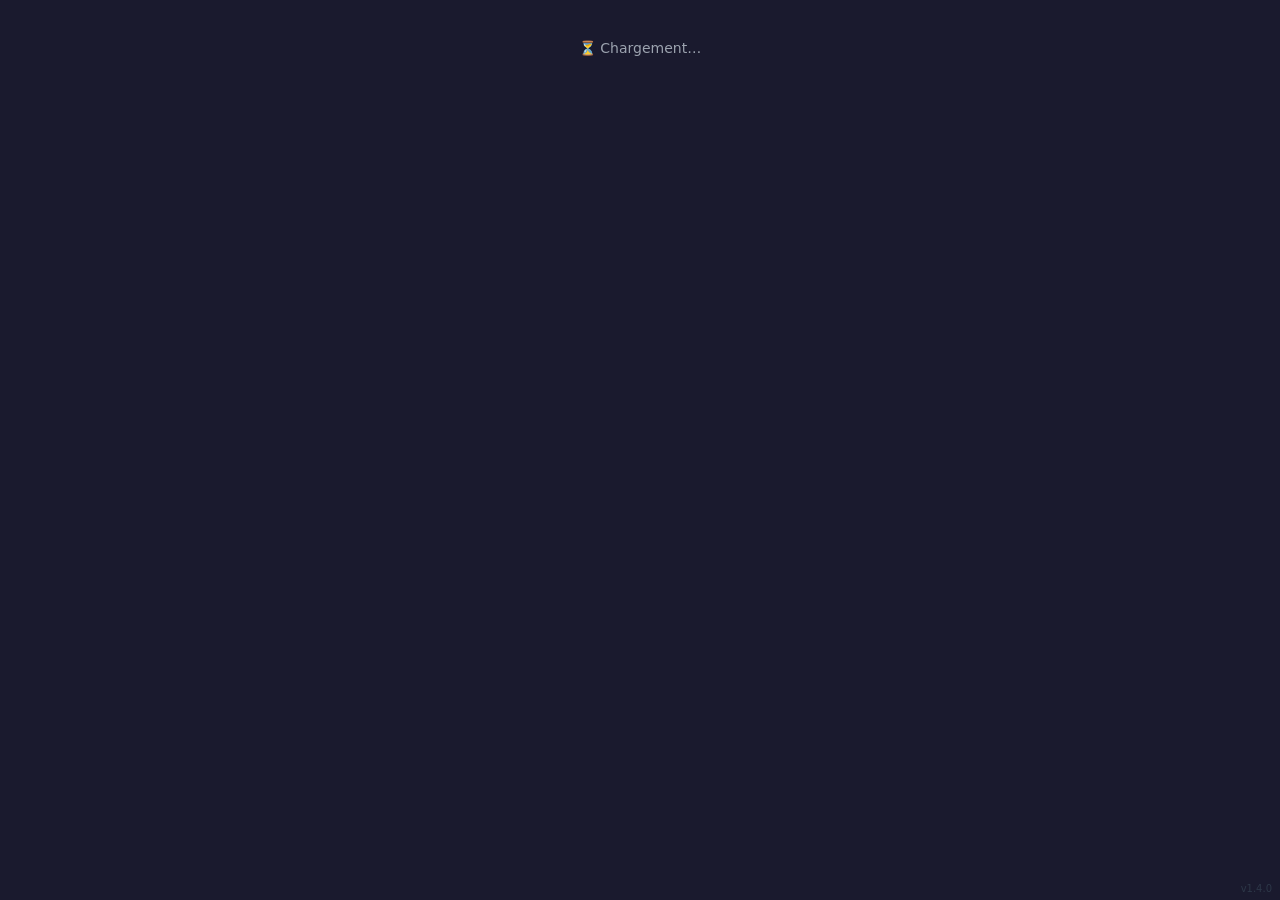
<file: index.html>
<!DOCTYPE html>
<html lang="fr">
<head>
  <meta charset="UTF-8" />
  <meta name="viewport" content="width=device-width, initial-scale=1.0"/>
  <title>Nouvelle Itération</title>
  <script src="https://docs.getgrist.com/grist-plugin-api.js"></script>
  <link rel="stylesheet" href="widget.css" />
</head>
<body>

  <div id="loading">⏳ Chargement…</div>

  <div id="config-panel" hidden>
    <h3>⚙️ Configuration</h3>
    <label for="cfg-title">Titre affiché</label>
    <input type="text" id="cfg-title" placeholder="Nouvelle Itération" />
    <label for="cfg-color">Couleur d'accentuation</label>
    <input type="color" id="cfg-color" value="#f59e0b" />
    <label for="cfg-table-iteration">Table Iteration</label>
    <input type="text" id="cfg-table-iteration" placeholder="Iteration" />
    <label for="cfg-table-workgroup">Table WorkGroup</label>
    <input type="text" id="cfg-table-workgroup" placeholder="WorkGroup" />
    <label for="cfg-table-software">Table Software</label>
    <input type="text" id="cfg-table-software" placeholder="Software" />
    <button id="cfg-save">💾 Enregistrer</button>
  </div>

  <div id="widget-container" hidden>
    <header>
      <h2 id="widget-title"></h2>
    </header>

    <form id="iteration-form" novalidate>

      <div class="field">
        <label for="nom">Nom <span class="required">*</span></label>
        <input type="text" id="nom" placeholder="Ex : Itération Q1 2026" />
        <span class="error-msg" id="err-nom">Ce champ est obligatoire.</span>
      </div>

      <div class="field">
        <label>WorkGroup <span class="required">*</span></label>
        <div class="combobox" id="workgroup-combo">
          <input type="text" id="workgroup-search" placeholder="Rechercher un WorkGroup…" autocomplete="off" />
          <div class="combobox-dropdown" id="workgroup-dropdown" hidden></div>
        </div>
        <input type="hidden" id="workgroup" />
        <span class="error-msg" id="err-workgroup">Veuillez sélectionner un WorkGroup.</span>
      </div>

      <div class="field">
        <label for="format">Format <span class="required">*</span></label>
        <select id="format">
          <option value="">— Sélectionner un format —</option>
        </select>
        <span class="error-msg" id="err-format">Veuillez sélectionner un format.</span>
      </div>

      <div class="field">
        <label>Début <span class="required">*</span></label>
        <div class="datetime-row">
          <input type="date" id="debut-date" />
          <input type="time" id="debut-time" value="00:00" />
        </div>
        <span class="error-msg" id="err-debut">Ce champ est obligatoire.</span>
      </div>

      <div class="field">
        <label>Fin <span class="required">*</span></label>
        <div class="datetime-row">
          <input type="date" id="fin-date" />
          <input type="time" id="fin-time" value="00:00" />
        </div>
        <span class="error-msg" id="err-fin">Ce champ est obligatoire.</span>
      </div>

      <div class="field">
        <label for="lien">Lien</label>
        <input type="url" id="lien" placeholder="https://…" />
      </div>

      <div class="field">
        <label for="description">Description</label>
        <textarea id="description" placeholder="Description de l'itération…"></textarea>
      </div>

      <div class="field">
        <label>Softwares</label>
        <div class="multi-select" id="softwares-container">
          <span class="placeholder">⏳ Chargement…</span>
        </div>
      </div>

      <div class="form-actions">
        <button type="reset">🔄 Réinitialiser</button>
        <button type="submit" id="submit-btn">✅ Créer l'itération</button>
      </div>

    </form>

    <div id="feedback" hidden></div>
  </div>

  <span id="version-badge"></span>

  <script src="widget.js"></script>
</body>
</html>
</file>
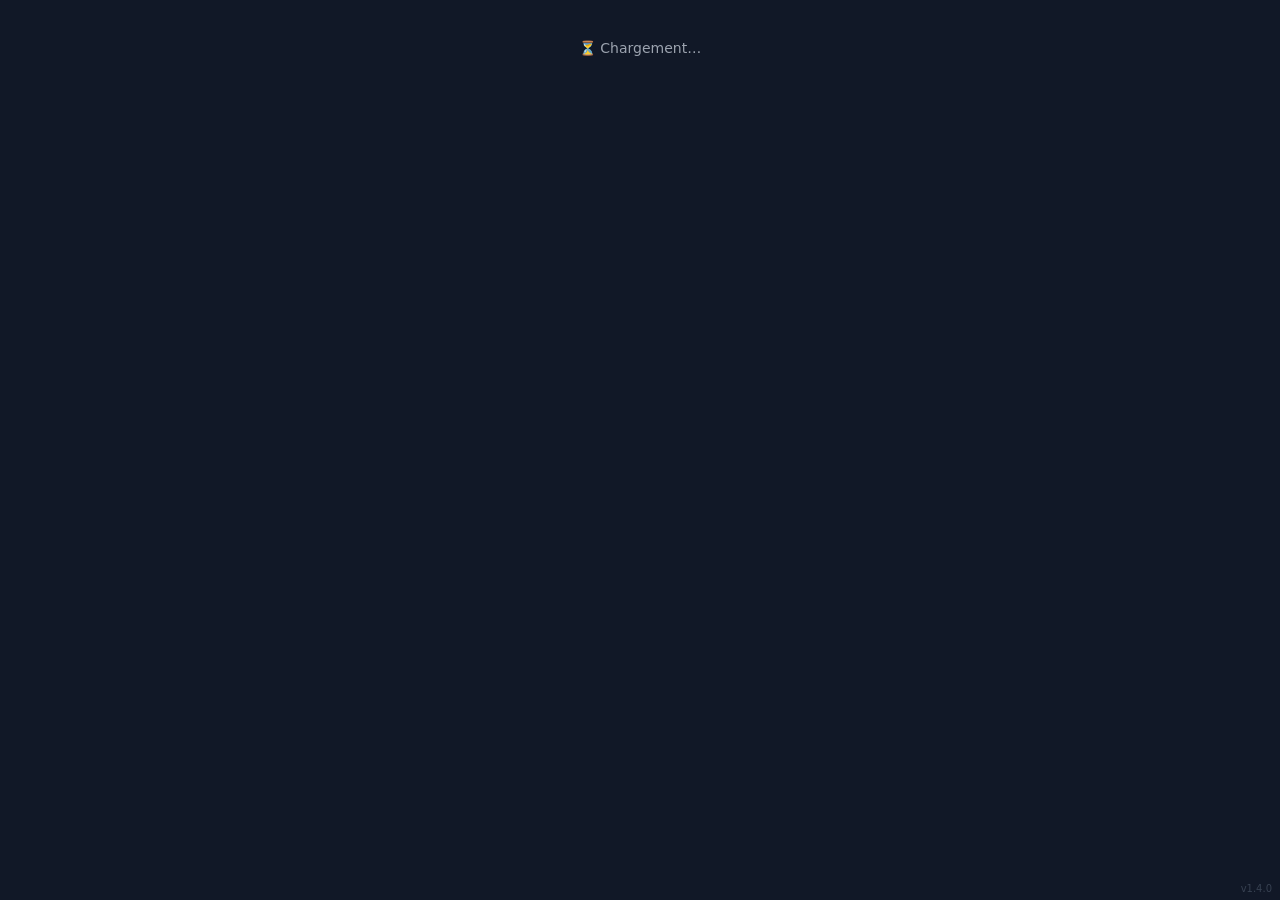
<file: widgets/creationIteration/index.html>
<!DOCTYPE html>
<html lang="fr">
<head>
  <meta charset="UTF-8" />
  <meta name="viewport" content="width=device-width, initial-scale=1.0"/>
  <title>Nouvelle Itération</title>
  <script src="https://docs.getgrist.com/grist-plugin-api.js"></script>
  <link rel="stylesheet" href="widget.css" />
</head>
<body>

  <div id="loading">⏳ Chargement…</div>

  <div id="config-panel" hidden>
    <h3>⚙️ Configuration</h3>
    <label for="cfg-color">Couleur d'accentuation</label>
    <input type="color" id="cfg-color" value="#3ddc84" />
    <label for="cfg-table-iteration">Table Iteration</label>
    <input type="text" id="cfg-table-iteration" placeholder="Iteration" />
    <label for="cfg-table-workgroup">Table WorkGroup</label>
    <input type="text" id="cfg-table-workgroup" placeholder="WorkGroup" />
    <label for="cfg-table-software">Table Software</label>
    <input type="text" id="cfg-table-software" placeholder="Software" />
    <button id="cfg-save">💾 Enregistrer</button>
  </div>

  <div id="widget-container" hidden>
    <header>
      <h2 id="widget-title"></h2>
    </header>

    <form id="iteration-form" novalidate>

      <div class="field">
        <label for="nom">Nom <span class="required">*</span></label>
        <input type="text" id="nom" placeholder="Ex : Itération Q1 2026" />
        <span class="error-msg" id="err-nom">Ce champ est obligatoire.</span>
      </div>

      <div class="field">
        <label>WorkGroup <span class="required">*</span></label>
        <div class="combobox" id="workgroup-combo">
          <input type="text" id="workgroup-search" placeholder="Rechercher un WorkGroup…" autocomplete="off" />
          <div class="combobox-dropdown" id="workgroup-dropdown" hidden></div>
        </div>
        <input type="hidden" id="workgroup" />
        <span class="error-msg" id="err-workgroup">Veuillez sélectionner un WorkGroup.</span>
      </div>

      <div class="field">
        <label for="format">Format <span class="required">*</span></label>
        <select id="format">
          <option value="">— Sélectionner un format —</option>
        </select>
        <span class="error-msg" id="err-format">Veuillez sélectionner un format.</span>
      </div>

      <div class="field">
        <label>Début <span class="required">*</span></label>
        <div class="datetime-row">
          <input type="date" id="debut-date" />
          <input type="time" id="debut-time" value="00:00" />
        </div>
        <span class="error-msg" id="err-debut">Ce champ est obligatoire.</span>
      </div>

      <div class="field">
        <label>Fin <span class="required">*</span></label>
        <div class="datetime-row">
          <input type="date" id="fin-date" />
          <input type="time" id="fin-time" value="00:00" />
        </div>
        <span class="error-msg" id="err-fin">Ce champ est obligatoire.</span>
      </div>

      <div class="field">
        <label for="lien">Lien</label>
        <input type="url" id="lien" placeholder="https://…" />
      </div>

      <div class="field">
        <label for="description">Description</label>
        <textarea id="description" placeholder="Description de l'itération…"></textarea>
      </div>

      <div class="field">
        <label>Softwares</label>
        <div class="multi-select" id="softwares-container">
          <span class="placeholder">⏳ Chargement…</span>
        </div>
      </div>

      <div class="form-actions">
        <button type="reset">🔄 Réinitialiser</button>
        <button type="submit" id="submit-btn">✅ Créer l'itération</button>
      </div>

    </form>

    <div id="feedback" hidden></div>
  </div>

  <span id="version-badge"></span>

  <script src="widget.js" type="module"></script>
</body>
</html>
</file>
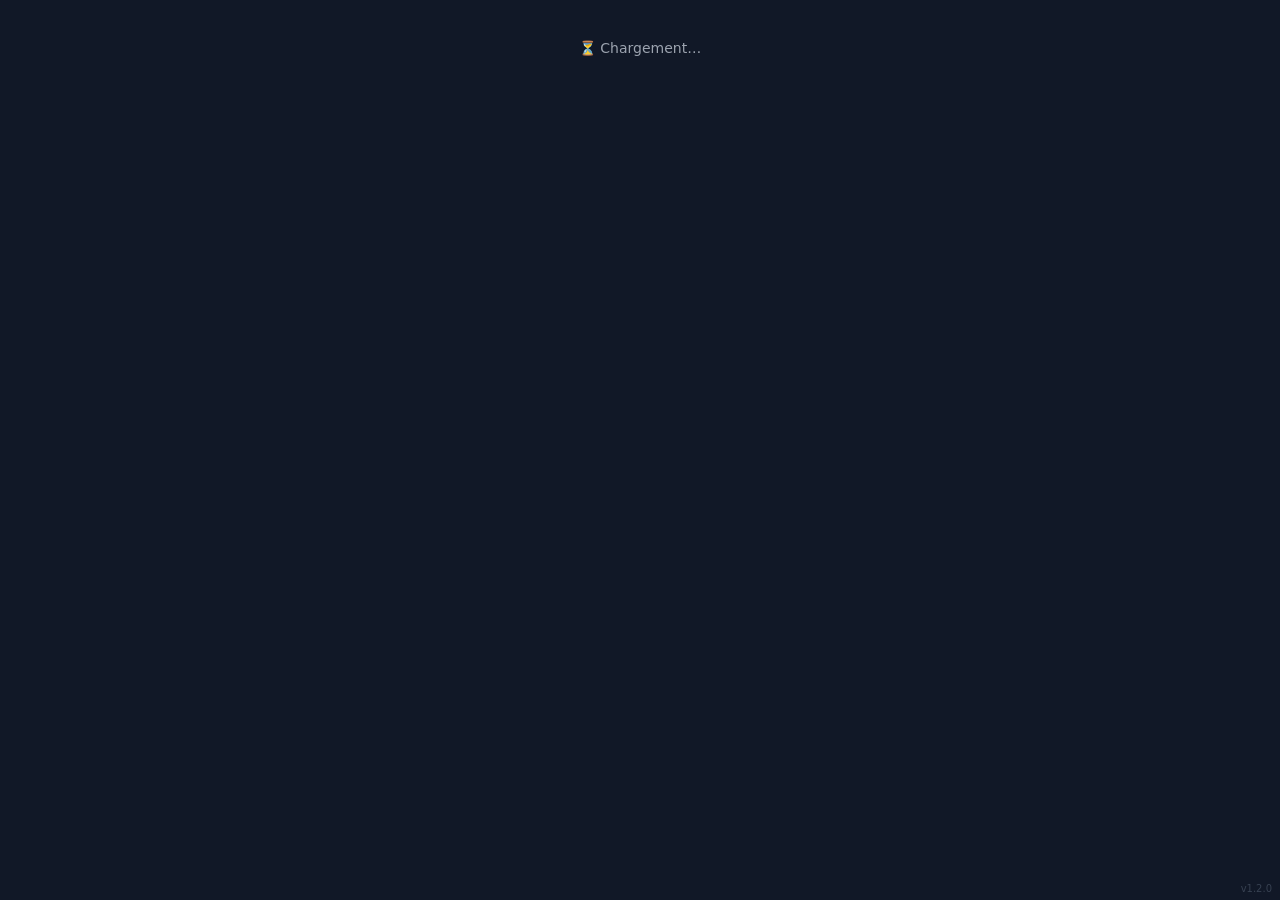
<file: widgets/creationCahierDesCharges/creationCahierDesCharges.html>
<!DOCTYPE html>
<html lang="fr">
<head>
  <meta charset="UTF-8" />
  <meta name="viewport" content="width=device-width, initial-scale=1.0"/>
  <title>Création Cahier des Charges</title>
  <script src="https://docs.getgrist.com/grist-plugin-api.js"></script>
  <link rel="stylesheet" href="creationCahierDesCharges.css" />
</head>
<body>

  <div id="loading">⏳ Chargement…</div>

  <div id="config-panel">
    <h3>⚙️ Configuration</h3>
    <label for="cfg-color">Couleur d'accentuation</label>
    <input type="color" id="cfg-color" value="#3ddc84" />
    <label for="cfg-table-cdc">Table CahierDesCharges</label>
    <input type="text" id="cfg-table-cdc" placeholder="CahierDesCharges" />
    <label for="cfg-table-exigence-cdc">Table ExigenceCDC</label>
    <input type="text" id="cfg-table-exigence-cdc" placeholder="ExigenceCDC" />
    <label for="cfg-table-exigence">Table Exigence</label>
    <input type="text" id="cfg-table-exigence" placeholder="Exigence" />
    <button id="cfg-save">💾 Enregistrer</button>
  </div>

  <div id="widget-container" hidden>
    <header>
      <h2 id="widget-title"></h2>
    </header>

    <!-- ── Panneau de sélection ──────────────────────────────────────────── -->
    <div class="selection-panel">

      <!-- Segmented control -->
      <div class="segmented-control">
        <button type="button" class="seg-btn active" id="btn-mode-existing">📂 CDC existant</button>
        <button type="button" class="seg-btn"        id="btn-mode-new">➕ Nouveau CDC</button>
      </div>

      <!-- Champ unique : combobox en mode "existant", texte libre en mode "nouveau" -->
      <div class="field">
        <label id="field-label">Cahier des Charges <span class="required">*</span></label>
        <div class="combobox">
          <input type="text" id="cdc-input" placeholder="Rechercher un CDC…" autocomplete="off" />
          <div class="combobox-dropdown" id="cdc-dropdown" hidden></div>
        </div>
        <input type="hidden" id="cdc-id" />
        <span class="error-msg" id="err-cdc">Veuillez sélectionner un cahier des charges.</span>
      </div>

      <!-- Bouton unique dont le libellé s'adapte -->
      <button type="button" id="action-btn" class="btn-action">📂 Charger</button>
    </div>

    <!-- ── Section édition CDC ───────────────────────────────────────────── -->
    <div id="cdc-section" hidden>

      <div class="cdc-header">
        <div class="field cdc-name-field">
          <label>Nom du CDC</label>
          <input type="text" id="cdc-name-edit" />
        </div>
        <span id="dirty-badge" class="dirty-badge" hidden>● Modifications non enregistrées</span>
      </div>

      <div class="exigences-header">
        <h3>Exigences associées</h3>
        <span id="exigences-count" class="count-badge">0 exigence</span>
      </div>

      <div id="exigences-list"></div>

      <div id="empty-state" class="empty-state">
        Aucune exigence. Utilisez le champ ci-dessous pour en ajouter.
      </div>

      <div class="add-exigence-row">
        <div class="combobox add-combobox">
          <input type="text" id="add-exigence-search" placeholder="Rechercher une exigence à ajouter…" autocomplete="off" />
          <div class="combobox-dropdown" id="add-exigence-dropdown" hidden></div>
        </div>
        <input type="hidden" id="add-exigence-id" />
        <button type="button" id="add-exigence-btn" class="btn-add">➕ Ajouter</button>
      </div>

      <div class="form-actions">
        <button type="button" id="reset-btn">🔄 Annuler</button>
        <button type="button" id="save-btn">💾 Enregistrer</button>
      </div>
    </div>

    <div id="feedback" hidden></div>
  </div>

  <span id="version-badge"></span>
  <script src="creationCahierDesCharges.js" type="module"></script>
</body>
</html>
</file>
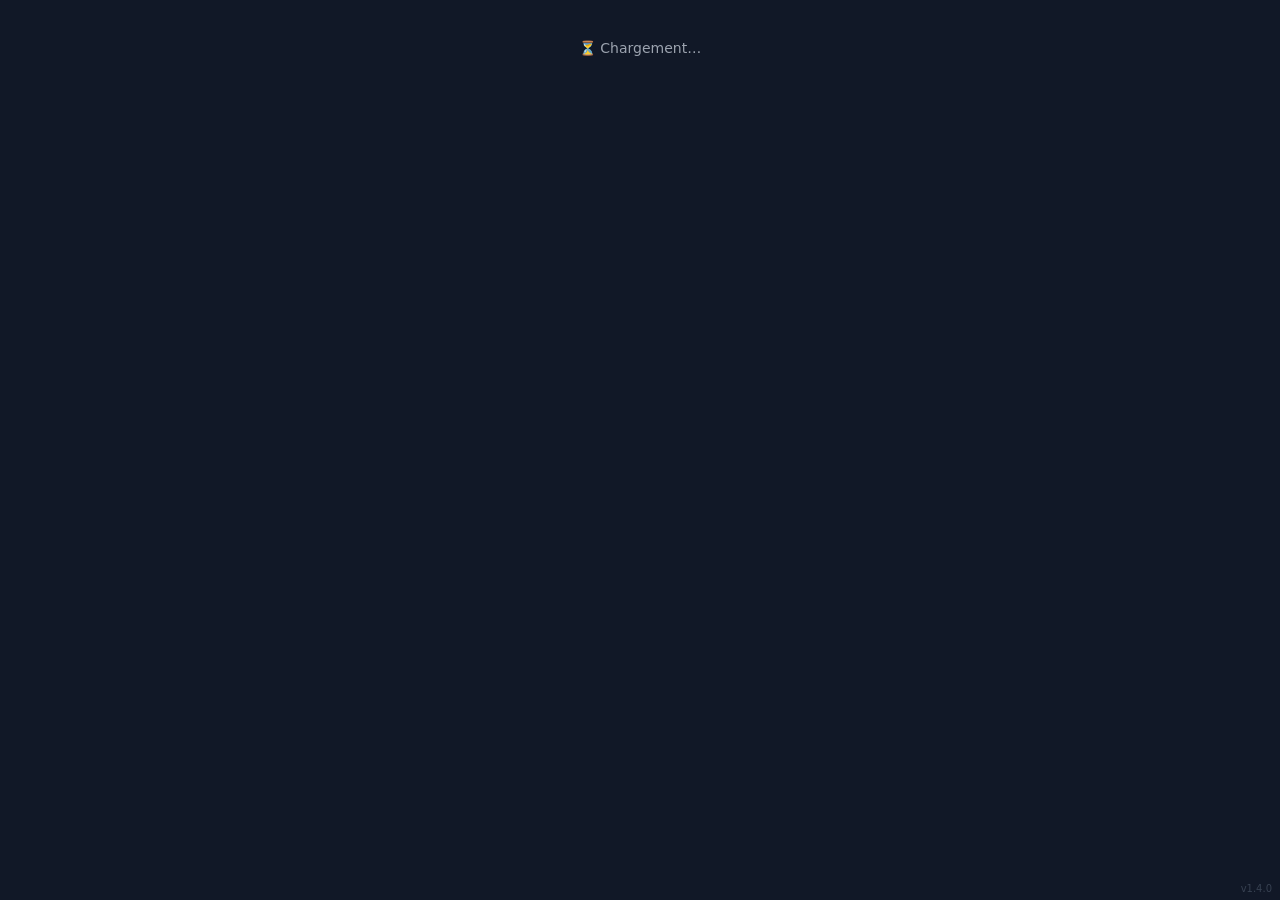
<file: widgets/creationIteration/creationIteration.html>
<!DOCTYPE html>
<html lang="fr">
<head>
  <meta charset="UTF-8" />
  <meta name="viewport" content="width=device-width, initial-scale=1.0"/>
  <title>Nouvelle Itération</title>
  <script src="https://docs.getgrist.com/grist-plugin-api.js"></script>
  <link rel="stylesheet" href="creationIteration.css" />
</head>
<body>

  <div id="loading">⏳ Chargement…</div>

  <div id="config-panel" hidden>
    <h3>⚙️ Configuration</h3>
    <label for="cfg-color">Couleur d'accentuation</label>
    <input type="color" id="cfg-color" value="#3ddc84" />
    <label for="cfg-table-iteration">Table Iteration</label>
    <input type="text" id="cfg-table-iteration" placeholder="Iteration" />
    <label for="cfg-table-workgroup">Table WorkGroup</label>
    <input type="text" id="cfg-table-workgroup" placeholder="WorkGroup" />
    <label for="cfg-table-software">Table Software</label>
    <input type="text" id="cfg-table-software" placeholder="Software" />
    <button id="cfg-save">💾 Enregistrer</button>
  </div>

  <div id="widget-container" hidden>
    <header>
      <h2 id="widget-title"></h2>
    </header>

    <form id="iteration-form" novalidate>

      <div class="field">
        <label for="nom">Nom <span class="required">*</span></label>
        <input type="text" id="nom" placeholder="Ex : Itération Q1 2026" />
        <span class="error-msg" id="err-nom">Ce champ est obligatoire.</span>
      </div>

      <div class="field">
        <label>WorkGroup <span class="required">*</span></label>
        <div class="combobox" id="workgroup-combo">
          <input type="text" id="workgroup-search" placeholder="Rechercher un WorkGroup…" autocomplete="off" />
          <div class="combobox-dropdown" id="workgroup-dropdown" hidden></div>
        </div>
        <input type="hidden" id="workgroup" />
        <span class="error-msg" id="err-workgroup">Veuillez sélectionner un WorkGroup.</span>
      </div>

      <div class="field">
        <label for="format">Format <span class="required">*</span></label>
        <select id="format">
          <option value="">— Sélectionner un format —</option>
        </select>
        <span class="error-msg" id="err-format">Veuillez sélectionner un format.</span>
      </div>

      <div class="field">
        <label>Début <span class="required">*</span></label>
        <div class="datetime-row">
          <input type="date" id="debut-date" />
          <input type="time" id="debut-time" value="00:00" />
        </div>
        <span class="error-msg" id="err-debut">Ce champ est obligatoire.</span>
      </div>

      <div class="field">
        <label>Fin <span class="required">*</span></label>
        <div class="datetime-row">
          <input type="date" id="fin-date" />
          <input type="time" id="fin-time" value="00:00" />
        </div>
        <span class="error-msg" id="err-fin">Ce champ est obligatoire.</span>
      </div>

      <div class="field">
        <label for="lien">Lien</label>
        <input type="url" id="lien" placeholder="https://…" />
      </div>

      <div class="field">
        <label for="description">Description</label>
        <textarea id="description" placeholder="Description de l'itération…"></textarea>
      </div>

      <div class="field">
        <label>Softwares</label>
        <div class="multi-select" id="softwares-container">
          <span class="placeholder">⏳ Chargement…</span>
        </div>
      </div>

      <div class="form-actions">
        <button type="reset">🔄 Réinitialiser</button>
        <button type="submit" id="submit-btn">✅ Créer l'itération</button>
      </div>

    </form>

    <div id="feedback" hidden></div>
  </div>

  <span id="version-badge"></span>

  <script src="creationIteration.js" type="module"></script>
</body>
</html>
</file>
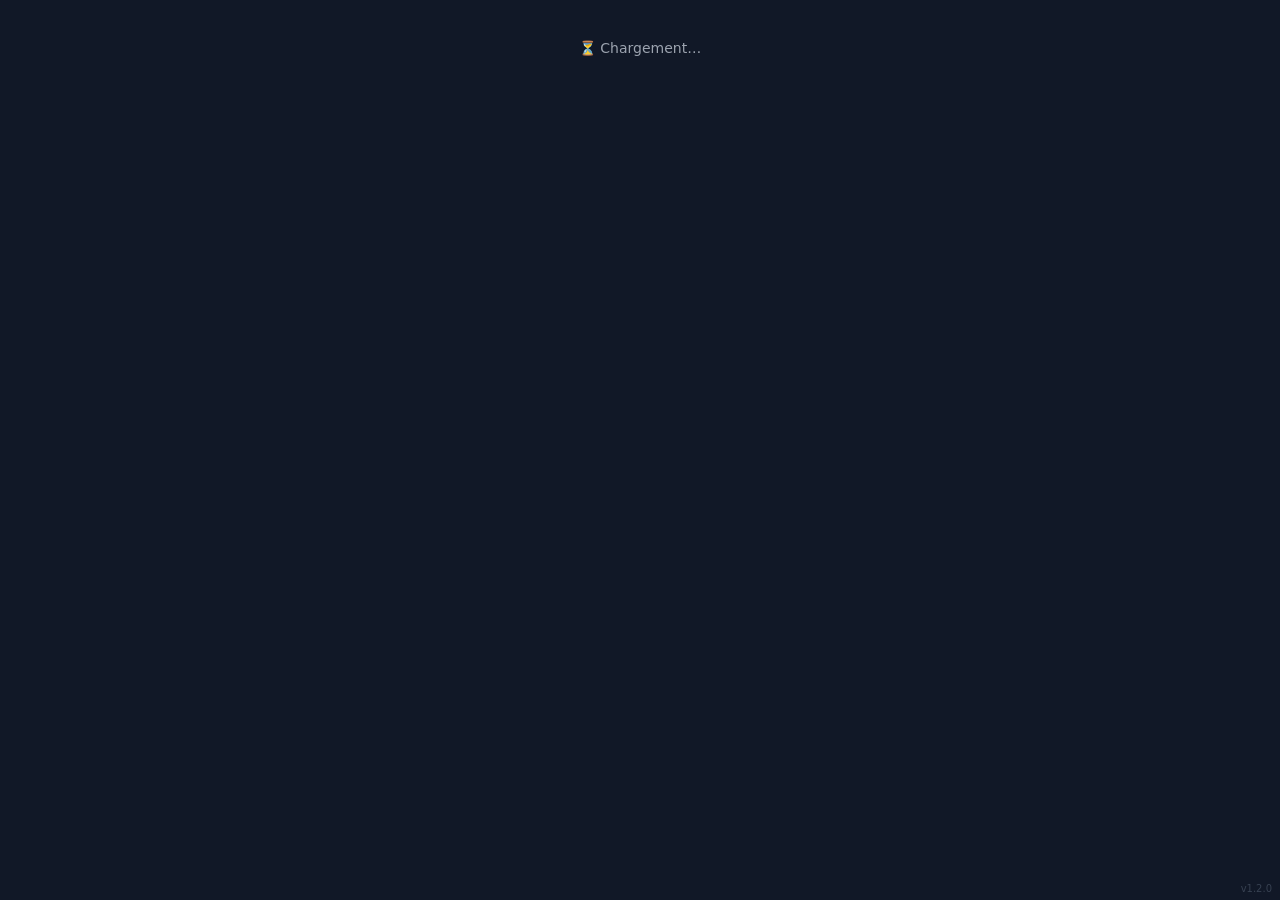
<file: widgets/reponseBesoinOrga/reponseBesoinOrga.html>
<!DOCTYPE html>
<html lang="fr">
<head>
  <meta charset="UTF-8" />
  <meta name="viewport" content="width=device-width, initial-scale=1.0"/>
  <title>Réponse Besoin Organisation</title>
  <script src="https://docs.getgrist.com/grist-plugin-api.js"></script>
  <link rel="stylesheet" href="reponseBesoinOrga.css" />
</head>
<body>

  <div id="loading">⏳ Chargement…</div>

  <div id="config-panel">
    <h3>⚙️ Configuration</h3>
    <label for="cfg-color">Couleur d'accentuation</label>
    <input type="color" id="cfg-color" value="#3ddc84" />
    <label for="cfg-table-cdc">Table CahierDesCharges</label>
    <input type="text" id="cfg-table-cdc" placeholder="CahierDesCharges" />
    <label for="cfg-table-exigence-cdc">Table ExigenceCDC</label>
    <input type="text" id="cfg-table-exigence-cdc" placeholder="ExigenceCDC" />
    <label for="cfg-table-exigence">Table Exigence</label>
    <input type="text" id="cfg-table-exigence" placeholder="Exigence" />
    <label for="cfg-table-besoin-orga">Table BesoinOrga</label>
    <input type="text" id="cfg-table-besoin-orga" placeholder="BesoinOrga" />
    <label for="cfg-table-reponse-besoin-orga">Table ReponseBesoinOrga</label>
    <input type="text" id="cfg-table-reponse-besoin-orga" placeholder="ReponseBesoinOrga" />
    <label for="cfg-table-organisation">Table Organisation</label>
    <input type="text" id="cfg-table-organisation" placeholder="Organisation" />
    <button id="cfg-save">💾 Enregistrer</button>
  </div>

  <div id="widget-container" hidden>
    <header>
      <h2 id="widget-title"></h2>
    </header>

    <!-- ── Panneau de sélection (CDC + Organisation uniquement) ──────── -->
    <div class="selection-panel">
      <div class="selection-row">

        <div class="field">
          <label>Cahier des Charges <span class="required">*</span></label>
          <div class="combobox">
            <input type="text" id="cdc-search" placeholder="Rechercher un CDC…" autocomplete="off" />
            <div class="combobox-dropdown" id="cdc-dropdown" hidden></div>
          </div>
          <input type="hidden" id="cdc-id" />
          <span class="error-msg" id="err-cdc">Veuillez sélectionner un cahier des charges.</span>
        </div>

        <div class="field">
          <label>Organisation <span class="required">*</span></label>
          <div class="combobox">
            <input type="text" id="org-search" placeholder="Rechercher une organisation…" autocomplete="off" />
            <div class="combobox-dropdown" id="org-dropdown" hidden></div>
          </div>
          <input type="hidden" id="org-id" />
          <span class="error-msg" id="err-org">Veuillez sélectionner une organisation.</span>
        </div>

      </div>
      <button type="button" id="load-btn">🔍 Charger les exigences</button>
    </div>

    <!-- ── Bandeau info BesoinOrga ───────────────────────────────────── -->
    <div id="besoin-info" hidden>
      <div class="besoin-info-row">
        <span class="besoin-info-label">Version</span>
        <select id="besoin-version-select" class="version-select"></select>
        <button type="button" id="new-version-btn" class="btn-new-version">➕ Nouvelle version</button>
        <span class="besoin-info-separator"></span>
        <span class="besoin-info-label">Validation</span>
        <span id="besoin-isvalid" class="besoin-info-value">—</span>
        <button type="button" id="validate-btn" class="btn-validate">🔒 Valider cette version</button>
      </div>
    </div>

    <!-- ── Bannière lecture seule ────────────────────────────────────── -->
    <div id="locked-banner" hidden>
      🔒 Cette version est validée — les réponses sont en lecture seule.
    </div>

    <!-- ── Formulaire dynamique ──────────────────────────────────────── -->
    <div id="exigences-section" hidden>
      <div class="exigences-header">
        <h3 id="exigences-title"></h3>
        <span id="exigences-count" class="count-badge"></span>
      </div>
      <div id="exigences-list"></div>
      <div class="form-actions" id="form-actions">
        <button type="button" id="reset-btn">🔄 Réinitialiser</button>
        <button type="button" id="submit-btn">💾 Enregistrer les réponses</button>
      </div>
    </div>

    <div id="feedback" hidden></div>
  </div>

  <span id="version-badge"></span>
  <script src="reponseBesoinOrga.js" type="module"></script>
</body>
</html>
</file>
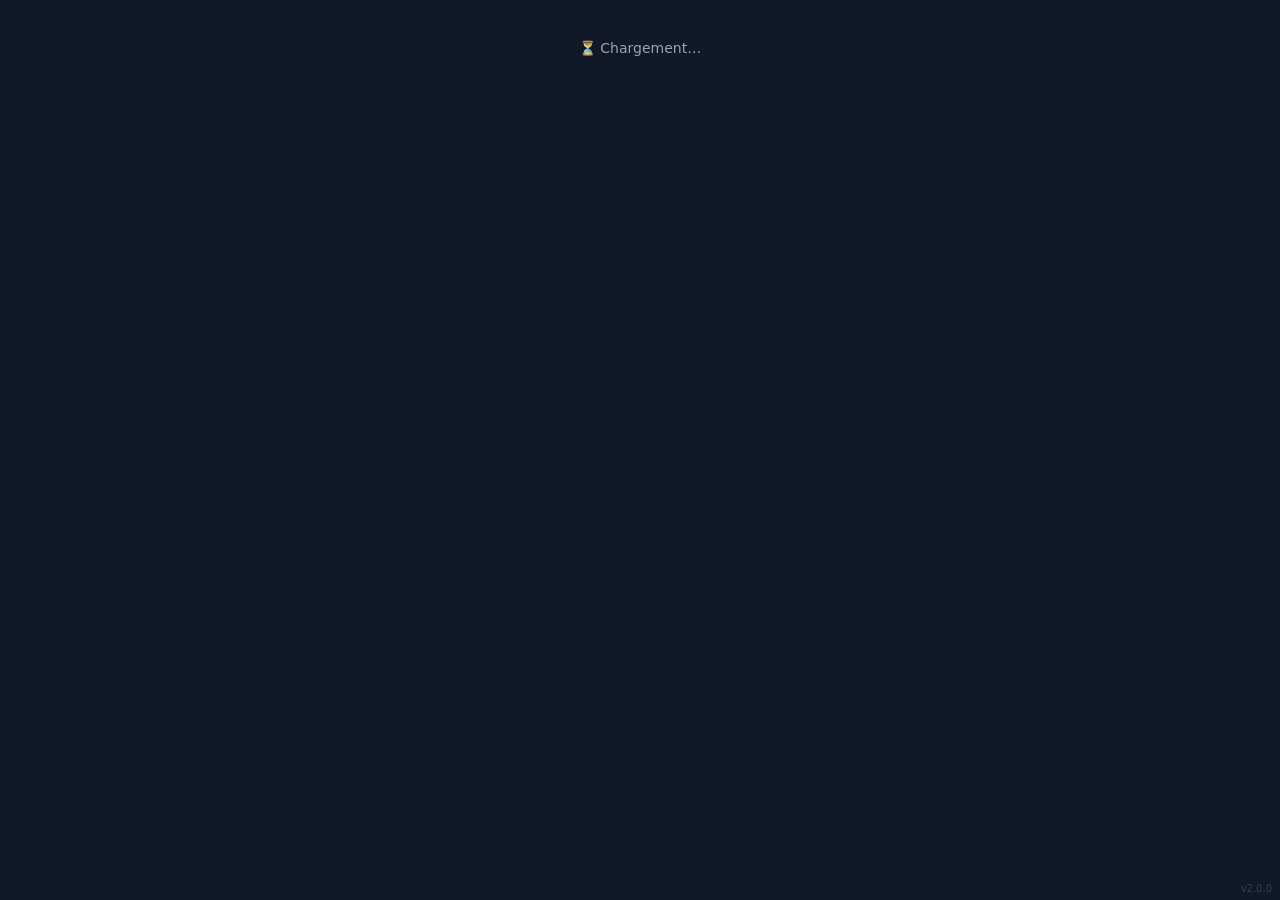
<file: widgets/reponseCahierDesCharges/reponseCahierDesCharges.html>
<!DOCTYPE html>
<html lang="fr">
<head>
  <meta charset="UTF-8" />
  <meta name="viewport" content="width=device-width, initial-scale=1.0"/>
  <title>Réponse Cahier des Charges</title>
  <script src="https://docs.getgrist.com/grist-plugin-api.js"></script>
  <link rel="stylesheet" href="reponseCahierDesCharges.css" />
</head>
<body>

  <div id="loading">⏳ Chargement…</div>

  <div id="config-panel">
    <h3>⚙️ Configuration</h3>
    <label for="cfg-color">Couleur d'accentuation</label>
    <input type="color" id="cfg-color" value="#3ddc84" />
    <label for="cfg-table-cdc">Table CahierDesCharges</label>
    <input type="text" id="cfg-table-cdc" placeholder="CahierDesCharges" />
    <label for="cfg-table-exigence-cdc">Table ExigenceCDC</label>
    <input type="text" id="cfg-table-exigence-cdc" placeholder="ExigenceCDC" />
    <label for="cfg-table-reponse">Table Reponse</label>
    <input type="text" id="cfg-table-reponse" placeholder="Reponse" />
    <label for="cfg-table-reponse-exigence">Table ReponseExigenceCDC</label>
    <input type="text" id="cfg-table-reponse-exigence" placeholder="ReponseExigenceCDC" />
    <label for="cfg-table-organisation">Table Organisation</label>
    <input type="text" id="cfg-table-organisation" placeholder="Organisation" />
    <label for="cfg-table-software">Table Software</label>
    <input type="text" id="cfg-table-software" placeholder="Software" />
    <button id="cfg-save">💾 Enregistrer</button>
  </div>

  <div id="widget-container" hidden>
    <header>
      <h2 id="widget-title"></h2>
    </header>

    <!-- ── Panneau de sélection ─────────────────────────────────────────────── -->
    <div class="selection-panel">
      <div class="selection-row">

        <div class="field">
          <label>Cahier des Charges <span class="required">*</span></label>
          <div class="combobox">
            <input type="text" id="cdc-search" placeholder="Rechercher un CDC…" autocomplete="off" />
            <div class="combobox-dropdown" id="cdc-dropdown" hidden></div>
          </div>
          <input type="hidden" id="cdc-id" />
          <span class="error-msg" id="err-cdc">Veuillez sélectionner un cahier des charges.</span>
        </div>

        <div class="field">
          <label>Organisation <span class="required">*</span></label>
          <div class="combobox">
            <input type="text" id="org-search" placeholder="Rechercher une organisation…" autocomplete="off" />
            <div class="combobox-dropdown" id="org-dropdown" hidden></div>
          </div>
          <input type="hidden" id="org-id" />
          <span class="error-msg" id="err-org">Veuillez sélectionner une organisation.</span>
        </div>

        <div class="field">
          <label>Software <span class="required">*</span></label>
          <div class="combobox">
            <input type="text" id="sw-search" placeholder="Rechercher un software…" autocomplete="off" />
            <div class="combobox-dropdown" id="sw-dropdown" hidden></div>
          </div>
          <input type="hidden" id="sw-id" />
          <span class="error-msg" id="err-sw">Veuillez sélectionner un software.</span>
        </div>

      </div>
      <button type="button" id="load-btn">🔍 Charger les exigences</button>
    </div>

    <!-- ── Formulaire dynamique ──────────────────────────────────────────────── -->
    <div id="exigences-section" hidden>
      <div class="exigences-header">
        <h3 id="exigences-title"></h3>
        <span id="exigences-count" class="count-badge"></span>
      </div>
      <div id="exigences-list"></div>
      <div class="form-actions">
        <button type="button" id="reset-btn">🔄 Réinitialiser</button>
        <button type="button" id="submit-btn">💾 Soumettre les réponses</button>
      </div>
    </div>

    <div id="feedback" hidden></div>
  </div>

  <span id="version-badge"></span>
  <script src="reponseCahierDesCharges.js" type="module"></script>
</body>
</html>
</file>
<file: widget.css>
/* ── Reset ──────────────────────────────────────────────────────────────────── */
*, *::before, *::after {
  box-sizing: border-box;
  margin: 0;
  padding: 0;
}

/* ── Variables ──────────────────────────────────────────────────────────────── */
:root {
  --accent:      #f59e0b;
  --bg:          #1a1a2e;
  --surface:     #16213e;
  --surface-alt: #0f3460;
  --text:        #e0e0e0;
  --text-muted:  #9ca3af;
  --border:      #2d3748;
  --danger:      #ef4444;
  --success:     #10b981;
  --radius:      8px;
}

/* ── Base ───────────────────────────────────────────────────────────────────── */
body {
  font-family: "Segoe UI", system-ui, sans-serif;
  background: var(--bg);
  color: var(--text);
  font-size: 14px;
  padding: 16px;
  min-height: 100vh;
}

/* ── Loading ────────────────────────────────────────────────────────────────── */
#loading {
  color: var(--text-muted);
  text-align: center;
  padding: 24px 0;
}

/* ── Config panel ───────────────────────────────────────────────────────────── */
#config-panel {
  background: var(--surface);
  border: 1px solid var(--border);
  border-radius: var(--radius);
  padding: 16px;
  margin-bottom: 16px;
  flex-direction: column;
  gap: 6px;
  display: none;
}

#config-panel.open {
  display: flex;
}

#config-panel h3 {
  font-size: 0.85rem;
  text-transform: uppercase;
  letter-spacing: 0.05em;
  color: var(--text-muted);
  margin-bottom: 6px;
}

#config-panel label {
  font-size: 0.8rem;
  color: var(--text-muted);
}

#config-panel input {
  background: var(--bg);
  border: 1px solid var(--border);
  border-radius: var(--radius);
  color: var(--text);
  padding: 7px 10px;
  font-size: 0.9rem;
  width: 100%;
  margin-bottom: 4px;
}

#config-panel input:focus {
  outline: none;
  border-color: var(--accent);
}

#cfg-save {
  margin-top: 6px;
  background: var(--accent);
  color: #111;
  border: none;
  border-radius: var(--radius);
  padding: 8px 16px;
  font-weight: 700;
  font-size: 0.85rem;
  cursor: pointer;
  align-self: flex-start;
}

#cfg-save:hover { opacity: 0.85; }

/* ── Header ─────────────────────────────────────────────────────────────────── */
header {
  border-bottom: 2px solid var(--accent);
  padding-bottom: 10px;
  margin-bottom: 18px;
}

#widget-title {
  font-size: 1.1rem;
  font-weight: 600;
  color: var(--accent);
}

/* ── Formulaire ─────────────────────────────────────────────────────────────── */
#iteration-form {
  display: flex;
  flex-direction: column;
  gap: 14px;
}

.field {
  display: flex;
  flex-direction: column;
  gap: 5px;
}

.field > label {
  font-size: 0.78rem;
  font-weight: 600;
  text-transform: uppercase;
  letter-spacing: 0.04em;
  color: var(--text-muted);
}

.required { color: var(--accent); margin-left: 2px; }

input, select, textarea {
  background: var(--surface);
  border: 1px solid var(--border);
  border-radius: var(--radius);
  color: var(--text);
  padding: 9px 12px;
  font-size: 0.95rem;
  font-family: inherit;
  transition: border-color 0.2s;
  width: 100%;
}

input:focus, select:focus, textarea:focus {
  outline: none;
  border-color: var(--accent);
}

input.invalid, select.invalid {
  border-color: var(--danger);
}

select option  { background: var(--surface-alt); }
textarea       { resize: vertical; min-height: 80px; }

/* ── Erreurs de validation ──────────────────────────────────────────────────── */
.error-msg {
  font-size: 0.78rem;
  color: var(--danger);
  display: none;
}

.error-msg.visible { display: block; }

/* ── Date + Heure séparés ───────────────────────────────────────────────────── */
.datetime-row {
  display: flex;
  gap: 8px;
}

.datetime-row input[type="date"] { flex: 2; }
.datetime-row input[type="time"] { flex: 1; }

/* ── Combobox WorkGroup ─────────────────────────────────────────────────────── */
.combobox {
  position: relative;
}

.combobox-dropdown {
  position: absolute;
  top: 100%;
  left: 0;
  right: 0;
  background: var(--surface-alt);
  border: 1px solid var(--accent);
  border-top: none;
  border-radius: 0 0 var(--radius) var(--radius);
  max-height: 200px;
  overflow-y: auto;
  z-index: 100;
}

.combobox-option {
  padding: 8px 12px;
  cursor: pointer;
  font-size: 0.9rem;
  color: var(--text);
}

.combobox-option:hover,
.combobox-option.active {
  background: var(--surface);
  color: var(--accent);
}

.combobox-empty {
  padding: 8px 12px;
  font-size: 0.85rem;
  color: var(--text-muted);
  font-style: italic;
}

/* ── Multi-select Softwares ─────────────────────────────────────────────────── */
.multi-select {
  background: var(--surface);
  border: 1px solid var(--border);
  border-radius: var(--radius);
  max-height: 140px;
  overflow-y: auto;
  padding: 6px;
}

.multi-select label {
  display: flex;
  align-items: center;
  gap: 8px;
  padding: 5px 6px;
  border-radius: 5px;
  cursor: pointer;
  font-size: 0.9rem;
  font-weight: 400;
  text-transform: none;
  letter-spacing: 0;
  color: var(--text);
}

.multi-select label:hover { background: var(--surface-alt); }

.multi-select input[type="checkbox"] {
  width: 15px;
  height: 15px;
  accent-color: var(--accent);
  flex-shrink: 0;
}

.placeholder       { font-size: 0.85rem; color: var(--text-muted); padding: 4px 6px; display: block; }
.placeholder.error { color: var(--danger); }

/* ── Boutons d'action ───────────────────────────────────────────────────────── */
.form-actions {
  display: flex;
  gap: 10px;
  margin-top: 4px;
}

button[type="submit"] {
  flex: 1;
  background: var(--accent);
  color: #111;
  border: none;
  border-radius: var(--radius);
  padding: 10px;
  font-size: 0.95rem;
  font-weight: 700;
  cursor: pointer;
  transition: opacity 0.2s;
}

button[type="submit"]:hover    { opacity: 0.85; }
button[type="submit"]:disabled { opacity: 0.5; cursor: not-allowed; }

button[type="reset"] {
  background: var(--surface);
  color: var(--text-muted);
  border: 1px solid var(--border);
  border-radius: var(--radius);
  padding: 10px 18px;
  font-size: 0.95rem;
  cursor: pointer;
  transition: border-color 0.2s, color 0.2s;
}

button[type="reset"]:hover {
  border-color: var(--accent);
  color: var(--accent);
}

/* ── Feedback ───────────────────────────────────────────────────────────────── */
#feedback {
  border-radius: var(--radius);
  padding: 10px 14px;
  font-size: 0.9rem;
  margin-top: 10px;
}

#feedback.success {
  background: rgba(16, 185, 129, 0.15);
  border: 1px solid var(--success);
  color: var(--success);
}

#feedback.error {
  background: rgba(239, 68, 68, 0.15);
  border: 1px solid var(--danger);
  color: var(--danger);
}

/* ── Scrollbar ──────────────────────────────────────────────────────────────── */
::-webkit-scrollbar       { width: 6px; }
::-webkit-scrollbar-track { background: var(--bg); }
::-webkit-scrollbar-thumb { background: var(--border); border-radius: 3px; }

/* ── Badge version ──────────────────────────────────────────────────────────── */
#version-badge {
  position: fixed;
  bottom: 6px;
  right: 8px;
  font-size: 10px;
  color: var(--border);
}
</file>
<file: widgets/creationIteration/widget.css>
/* ── Reset ──────────────────────────────────────────────────────────────────── */
*, *::before, *::after {
  box-sizing: border-box;
  margin: 0;
  padding: 0;
}

/* ── Variables (Thème TOSIT) ────────────────────────────────────────────────── */
:root {
  --accent:      #3ddc84;
  --bg:          #111827;
  --surface:     #1F2937;
  --surface-alt: #374151;
  --text:        #E5E7EB;
  --text-muted:  #9CA3AF;
  --border:      #374151;
  --danger:      #F87171;
  --success:     #34D399;
  --radius:      4px;
}

/* ── Base ───────────────────────────────────────────────────────────────────── */
body {
  font-family: "Segoe UI", system-ui, sans-serif;
  background: var(--bg);
  color: var(--text);
  font-size: 14px;
  padding: 16px;
  min-height: 100vh;
}

/* ── Loading ────────────────────────────────────────────────────────────────── */
#loading {
  color: var(--text-muted);
  text-align: center;
  padding: 24px 0;
}

/* ── Config panel ───────────────────────────────────────────────────────────── */
#config-panel {
  background: var(--surface);
  border: 1px solid var(--border);
  border-radius: var(--radius);
  padding: 16px;
  margin-bottom: 16px;
  flex-direction: column;
  gap: 8px;
  display: none;
}

#config-panel.open { display: flex; }

#config-panel h3 {
  font-size: 0.9rem;
  font-weight: 600;
  color: var(--text);
  margin-bottom: 8px;
  border-bottom: 1px solid var(--border);
  padding-bottom: 8px;
}

#config-panel label {
  font-size: 0.85rem;
  color: var(--text-muted);
}

#config-panel input {
  background: var(--bg);
  border: 1px solid var(--border);
  border-radius: var(--radius);
  color: var(--text);
  padding: 8px 12px;
  font-size: 0.9rem;
  width: 100%;
}

#config-panel input[type="color"] {
  padding: 4px;
  height: 38px;
}

#config-panel input:focus {
  outline: none;
  border-color: var(--accent);
}

#cfg-save {
  margin-top: 8px;
  background: var(--accent);
  color: #111;
  border: none;
  border-radius: var(--radius);
  padding: 9px 16px;
  font-weight: 700;
  font-size: 0.9rem;
  cursor: pointer;
  align-self: flex-start;
  transition: opacity 0.2s;
}

#cfg-save:hover { opacity: 0.85; }

/* ── Header ─────────────────────────────────────────────────────────────────── */
header {
  padding-bottom: 12px;
  margin-bottom: 20px;
}

#widget-title {
  font-size: 1.25rem;
  font-weight: 600;
  color: var(--text);
}

/* ── Formulaire ─────────────────────────────────────────────────────────────── */
#iteration-form {
  display: flex;
  flex-direction: column;
  gap: 16px;
}

.field {
  display: flex;
  flex-direction: column;
  gap: 6px;
}

.field > label {
  font-size: 0.8rem;
  font-weight: 600;
  text-transform: uppercase;
  letter-spacing: 0.05em;
  color: var(--text-muted);
}

.required { color: var(--accent); margin-left: 2px; }

input, select, textarea {
  background: var(--surface);
  border: 1px solid var(--border);
  border-radius: var(--radius);
  color: var(--text);
  padding: 10px 12px;
  font-size: 0.95rem;
  font-family: inherit;
  transition: border-color 0.2s;
  width: 100%;
}

input:focus, select:focus, textarea:focus {
  outline: none;
  border-color: var(--accent);
}

input.invalid, select.invalid { border-color: var(--danger) !important; }
select option  { background: var(--bg); }
textarea       { resize: vertical; min-height: 80px; }

/* ── Erreurs de validation ──────────────────────────────────────────────────── */
.error-msg {
  font-size: 0.8rem;
  color: var(--danger);
  display: none;
  margin-top: 2px;
}

.error-msg.visible { display: block; }

/* ── Date + Heure séparés ───────────────────────────────────────────────────── */
.datetime-row { display: flex; gap: 8px; }
.datetime-row input[type="date"] { flex: 2; }
.datetime-row input[type="time"] { flex: 1; }

/* ── Combobox WorkGroup ─────────────────────────────────────────────────────── */
.combobox { position: relative; }

.combobox-dropdown {
  position: absolute;
  top: calc(100% + 2px);
  left: 0;
  right: 0;
  background: var(--surface-alt);
  border: 1px solid var(--border);
  border-radius: var(--radius);
  max-height: 200px;
  overflow-y: auto;
  z-index: 100;
}

.combobox-option {
  padding: 10px 12px;
  cursor: pointer;
  font-size: 0.9rem;
  color: var(--text);
}

.combobox-option:hover,
.combobox-option.active {
  background: var(--surface);
  color: var(--accent);
}

.combobox-empty {
  padding: 10px 12px;
  font-size: 0.85rem;
  color: var(--text-muted);
  font-style: italic;
}

/* ── Multi-select Softwares ─────────────────────────────────────────────────── */
.multi-select {
  background: var(--surface);
  border: 1px solid var(--border);
  border-radius: var(--radius);
  max-height: 150px;
  overflow-y: auto;
  padding: 8px;
}

.multi-select label {
  display: flex;
  align-items: center;
  gap: 10px;
  padding: 8px;
  border-radius: var(--radius);
  cursor: pointer;
  font-size: 0.9rem;
  font-weight: 400;
  text-transform: none;
  letter-spacing: 0;
  color: var(--text);
}

.multi-select label:hover { background: var(--surface-alt); }

.multi-select input[type="checkbox"] {
  width: 16px;
  height: 16px;
  accent-color: var(--accent);
  flex-shrink: 0;
  border-radius: 3px;
}

.placeholder       { font-size: 0.85rem; color: var(--text-muted); padding: 4px; display: block; }
.placeholder.error { color: var(--danger); }

/* ── Boutons d'action ───────────────────────────────────────────────────────── */
.form-actions { display: flex; gap: 10px; margin-top: 8px; }

button[type="submit"] {
  flex: 1;
  background: var(--accent);
  color: #111;
  border: none;
  border-radius: var(--radius);
  padding: 12px;
  font-size: 0.95rem;
  font-weight: 700;
  cursor: pointer;
  transition: opacity 0.2s;
}

button[type="submit"]:hover    { opacity: 0.85; }
button[type="submit"]:disabled { opacity: 0.5; cursor: not-allowed; }

button[type="reset"] {
  background: var(--surface);
  color: var(--text-muted);
  border: 1px solid var(--border);
  border-radius: var(--radius);
  padding: 12px 20px;
  font-size: 0.95rem;
  cursor: pointer;
  transition: border-color 0.2s, color 0.2s;
}

button[type="reset"]:hover {
  border-color: var(--text-muted);
  color: var(--text);
}

/* ── Feedback ───────────────────────────────────────────────────────────────── */
#feedback {
  border-radius: var(--radius);
  padding: 12px 16px;
  font-size: 0.9rem;
  margin-top: 12px;
  border-left-width: 4px;
  border-left-style: solid;
}

#feedback.success {
  background: rgba(52, 211, 153, 0.1);
  border-color: var(--success);
  color: var(--success);
}

#feedback.error {
  background: rgba(248, 113, 113, 0.1);
  border-color: var(--danger);
  color: var(--danger);
}

/* ── Scrollbar ──────────────────────────────────────────────────────────────── */
::-webkit-scrollbar       { width: 8px; }
::-webkit-scrollbar-track { background: var(--bg); }
::-webkit-scrollbar-thumb { background: var(--border); border-radius: 4px; }
::-webkit-scrollbar-thumb:hover { background: var(--surface-alt); }

/* ── Badge version ──────────────────────────────────────────────────────────── */
#version-badge {
  position: fixed;
  bottom: 6px;
  right: 8px;
  font-size: 10px;
  color: var(--surface-alt);
}
</file>
<file: widgets/creationCahierDesCharges/creationCahierDesCharges.css>
/* ── Reset ───────────────────────────────────────────────────────────────── */
*, *::before, *::after { box-sizing: border-box; margin: 0; padding: 0; }
:root {
  --accent: #3ddc84; --bg: #111827; --surface: #1F2937; --surface-alt: #374151;
  --text: #E5E7EB; --text-muted: #9CA3AF; --border: #374151;
  --danger: #F87171; --success: #34D399; --info: #60A5FA; --warning: #FBBF24; --radius: 4px;
}
body { font-family: "Segoe UI", system-ui, sans-serif; background: var(--bg); color: var(--text); font-size: 14px; padding: 16px; min-height: 100vh; }
#loading { color: var(--text-muted); text-align: center; padding: 24px 0; }
#config-panel { background: var(--surface); border: 1px solid var(--border); border-radius: var(--radius); padding: 16px; margin-bottom: 16px; display: none; flex-direction: column; gap: 8px; }
#config-panel.open { display: flex; }
#config-panel h3 { font-size: 0.9rem; font-weight: 600; margin-bottom: 8px; border-bottom: 1px solid var(--border); padding-bottom: 8px; }
#config-panel label { font-size: 0.85rem; color: var(--text-muted); }
#config-panel input { background: var(--bg); border: 1px solid var(--border); border-radius: var(--radius); color: var(--text); padding: 8px 12px; font-size: 0.9rem; width: 100%; }
#config-panel input[type="color"] { padding: 4px; height: 38px; }
#config-panel input:focus { outline: none; border-color: var(--accent); }
#cfg-save { margin-top: 8px; background: var(--accent); color: #111; border: none; border-radius: var(--radius); padding: 9px 16px; font-weight: 700; font-size: 0.9rem; cursor: pointer; align-self: flex-start; transition: opacity 0.2s; }
#cfg-save:hover { opacity: 0.85; }
header { padding-bottom: 12px; margin-bottom: 20px; border-bottom: 1px solid var(--border); }
#widget-title { font-size: 1.25rem; font-weight: 600; }
.selection-panel { background: var(--surface); border: 1px solid var(--border); border-radius: var(--radius); padding: 16px; display: flex; flex-direction: column; gap: 14px; margin-bottom: 20px; }
.segmented-control { display: inline-flex; border: 1px solid var(--border); border-radius: var(--radius); overflow: hidden; align-self: flex-start; }
.seg-btn { background: transparent; border: none; border-right: 1px solid var(--border); color: var(--text-muted); padding: 9px 18px; font-size: 0.875rem; font-weight: 600; cursor: pointer; transition: background 0.15s, color 0.15s; }
.seg-btn:last-child { border-right: none; }
.seg-btn:hover      { background: var(--surface-alt); color: var(--text); }
.seg-btn.active     { background: var(--accent); color: #111; }
.btn-action { background: var(--surface-alt); color: var(--text); border: 1px solid var(--border); border-radius: var(--radius); padding: 11px 20px; font-size: 0.95rem; font-weight: 600; cursor: pointer; align-self: flex-start; transition: border-color 0.2s, color 0.2s; }
.btn-action:hover    { border-color: var(--accent); color: var(--accent); }
.btn-action:disabled { opacity: 0.5; cursor: not-allowed; }
.cdc-header { display: flex; align-items: flex-end; gap: 16px; flex-wrap: wrap; background: var(--surface); border: 1px solid var(--border); border-radius: var(--radius); padding: 16px; margin-bottom: 20px; }
.cdc-name-field { flex: 1; min-width: 200px; }
.dirty-badge { font-size: 0.75rem; font-weight: 700; color: var(--warning); white-space: nowrap; padding-bottom: 10px; flex-shrink: 0; }
.exigences-header { display: flex; align-items: center; gap: 12px; margin-bottom: 10px; padding-bottom: 12px; border-bottom: 1px solid var(--border); }
.exigences-header h3 { font-size: 1rem; font-weight: 600; }
.count-badge { background: var(--surface-alt); color: var(--text-muted); font-size: 0.75rem; font-weight: 600; padding: 3px 8px; border-radius: 12px; }
#exigences-list { display: flex; flex-direction: column; gap: 4px; margin-bottom: 12px; }
.exigence-row { display: flex; align-items: center; gap: 10px; background: var(--surface); border: 1px solid var(--border); border-radius: var(--radius); padding: 10px 14px; transition: border-color 0.15s; }
.exigence-row:hover { border-color: var(--surface-alt); }
.exigence-index { font-size: 0.7rem; font-weight: 700; color: var(--accent); background: rgba(61,220,132,0.1); padding: 2px 7px; border-radius: 10px; flex-shrink: 0; }
.exigence-nom { font-size: 0.9rem; color: var(--text); flex: 1; line-height: 1.4; }
.btn-remove-exigence { background: transparent; border: 1px solid transparent; border-radius: var(--radius); color: var(--text-muted); font-size: 0.85rem; padding: 4px 8px; cursor: pointer; flex-shrink: 0; transition: border-color 0.2s, color 0.2s, background 0.2s; }
.btn-remove-exigence:hover { border-color: var(--danger); color: var(--danger); background: rgba(248,113,113,0.08); }
.empty-state { text-align: center; padding: 24px 16px; color: var(--text-muted); font-style: italic; font-size: 0.9rem; border: 1px dashed var(--border); border-radius: var(--radius); margin-bottom: 12px; }
.add-exigence-row { display: flex; gap: 8px; align-items: flex-start; margin-bottom: 20px; padding: 12px; background: var(--surface); border: 1px solid var(--border); border-radius: var(--radius); }
.add-combobox { flex: 1; position: relative; }
.btn-add { background: transparent; border: 1px solid var(--accent); border-radius: var(--radius); color: var(--accent); padding: 10px 16px; font-size: 0.9rem; font-weight: 600; cursor: pointer; white-space: nowrap; flex-shrink: 0; transition: background 0.2s, color 0.2s; }
.btn-add:hover { background: var(--accent); color: #111; }
.field { display: flex; flex-direction: column; gap: 6px; }
.field > label { font-size: 0.8rem; font-weight: 600; text-transform: uppercase; letter-spacing: 0.05em; color: var(--text-muted); }
.required { color: var(--accent); margin-left: 2px; }
input[type="text"] { background: var(--surface); border: 1px solid var(--border); border-radius: var(--radius); color: var(--text); padding: 10px 12px; font-size: 0.95rem; font-family: inherit; transition: border-color 0.2s; width: 100%; }
input[type="text"]:focus { outline: none; border-color: var(--accent); }
input.invalid { border-color: var(--danger) !important; }
.error-msg         { font-size: 0.8rem; color: var(--danger); display: none; margin-top: 2px; }
.error-msg.visible { display: block; }
.combobox { position: relative; }
.combobox-dropdown { position: absolute; top: calc(100% + 2px); left: 0; right: 0; background: var(--surface-alt); border: 1px solid var(--border); border-radius: var(--radius); max-height: 220px; overflow-y: auto; z-index: 100; }
.combobox-option { padding: 10px 12px; cursor: pointer; font-size: 0.9rem; color: var(--text); }
.combobox-option:hover, .combobox-option.active { background: var(--surface); color: var(--accent); }
.combobox-empty { padding: 10px 12px; font-size: 0.85rem; color: var(--text-muted); font-style: italic; }
.form-actions { display: flex; gap: 10px; }
#save-btn { flex: 1; background: var(--accent); color: #111; border: none; border-radius: var(--radius); padding: 12px; font-size: 0.95rem; font-weight: 700; cursor: pointer; transition: opacity 0.2s; }
#save-btn:hover    { opacity: 0.85; }
#save-btn:disabled { opacity: 0.5; cursor: not-allowed; }
#reset-btn { background: var(--surface); color: var(--text-muted); border: 1px solid var(--border); border-radius: var(--radius); padding: 12px 20px; font-size: 0.95rem; cursor: pointer; transition: border-color 0.2s, color 0.2s; }
#reset-btn:hover { border-color: var(--text-muted); color: var(--text); }
#feedback { border-radius: var(--radius); padding: 12px 16px; font-size: 0.9rem; margin-top: 12px; border-left-width: 4px; border-left-style: solid; }
#feedback.success { background: rgba(52,211,153,0.1);  border-color: var(--success); color: var(--success); }
#feedback.error   { background: rgba(248,113,113,0.1); border-color: var(--danger);  color: var(--danger);  }
#feedback.info    { background: rgba(96,165,250,0.1);  border-color: var(--info);    color: var(--info);    }
::-webkit-scrollbar       { width: 8px; }
::-webkit-scrollbar-track { background: var(--bg); }
::-webkit-scrollbar-thumb { background: var(--border); border-radius: 4px; }
::-webkit-scrollbar-thumb:hover { background: var(--surface-alt); }
#version-badge { position: fixed; bottom: 6px; right: 8px; font-size: 10px; color: var(--surface-alt); }
@media (max-width: 600px) {
  .segmented-control { align-self: stretch; }
  .seg-btn           { flex: 1; text-align: center; }
  .add-exigence-row  { flex-direction: column; }
  .btn-add           { width: 100%; text-align: center; }
  .cdc-header        { flex-direction: column; align-items: stretch; }
}
</file>
<file: widgets/creationIteration/creationIteration.css>
/* ── Reset ──────────────────────────────────────────────────────────────────── */
*, *::before, *::after {
  box-sizing: border-box;
  margin: 0;
  padding: 0;
}

/* ── Variables (Thème TOSIT) ────────────────────────────────────────────────── */
:root {
  --accent:      #3ddc84;
  --bg:          #111827;
  --surface:     #1F2937;
  --surface-alt: #374151;
  --text:        #E5E7EB;
  --text-muted:  #9CA3AF;
  --border:      #374151;
  --danger:      #F87171;
  --success:     #34D399;
  --radius:      4px;
}

/* ── Base ───────────────────────────────────────────────────────────────────── */
body {
  font-family: "Segoe UI", system-ui, sans-serif;
  background: var(--bg);
  color: var(--text);
  font-size: 14px;
  padding: 16px;
  min-height: 100vh;
}

/* ── Loading ────────────────────────────────────────────────────────────────── */
#loading {
  color: var(--text-muted);
  text-align: center;
  padding: 24px 0;
}

/* ── Config panel ───────────────────────────────────────────────────────────── */
#config-panel {
  background: var(--surface);
  border: 1px solid var(--border);
  border-radius: var(--radius);
  padding: 16px;
  margin-bottom: 16px;
  flex-direction: column;
  gap: 8px;
  display: none;
}

#config-panel.open { display: flex; }

#config-panel h3 {
  font-size: 0.9rem;
  font-weight: 600;
  color: var(--text);
  margin-bottom: 8px;
  border-bottom: 1px solid var(--border);
  padding-bottom: 8px;
}

#config-panel label {
  font-size: 0.85rem;
  color: var(--text-muted);
}

#config-panel input {
  background: var(--bg);
  border: 1px solid var(--border);
  border-radius: var(--radius);
  color: var(--text);
  padding: 8px 12px;
  font-size: 0.9rem;
  width: 100%;
}

#config-panel input[type="color"] {
  padding: 4px;
  height: 38px;
}

#config-panel input:focus {
  outline: none;
  border-color: var(--accent);
}

#cfg-save {
  margin-top: 8px;
  background: var(--accent);
  color: #111;
  border: none;
  border-radius: var(--radius);
  padding: 9px 16px;
  font-weight: 700;
  font-size: 0.9rem;
  cursor: pointer;
  align-self: flex-start;
  transition: opacity 0.2s;
}

#cfg-save:hover { opacity: 0.85; }

/* ── Header ─────────────────────────────────────────────────────────────────── */
header {
  padding-bottom: 12px;
  margin-bottom: 20px;
}

#widget-title {
  font-size: 1.25rem;
  font-weight: 600;
  color: var(--text);
}

/* ── Formulaire ─────────────────────────────────────────────────────────────── */
#iteration-form {
  display: flex;
  flex-direction: column;
  gap: 16px;
}

.field {
  display: flex;
  flex-direction: column;
  gap: 6px;
}

.field > label {
  font-size: 0.8rem;
  font-weight: 600;
  text-transform: uppercase;
  letter-spacing: 0.05em;
  color: var(--text-muted);
}

.required { color: var(--accent); margin-left: 2px; }

input, select, textarea {
  background: var(--surface);
  border: 1px solid var(--border);
  border-radius: var(--radius);
  color: var(--text);
  padding: 10px 12px;
  font-size: 0.95rem;
  font-family: inherit;
  transition: border-color 0.2s;
  width: 100%;
}

input:focus, select:focus, textarea:focus {
  outline: none;
  border-color: var(--accent);
}

input.invalid, select.invalid { border-color: var(--danger) !important; }
select option  { background: var(--bg); }
textarea       { resize: vertical; min-height: 80px; }

/* ── Erreurs de validation ──────────────────────────────────────────────────── */
.error-msg {
  font-size: 0.8rem;
  color: var(--danger);
  display: none;
  margin-top: 2px;
}

.error-msg.visible { display: block; }

/* ── Date + Heure séparés ───────────────────────────────────────────────────── */
.datetime-row { display: flex; gap: 8px; }
.datetime-row input[type="date"] { flex: 2; }
.datetime-row input[type="time"] { flex: 1; }

/* ── Combobox WorkGroup ─────────────────────────────────────────────────────── */
.combobox { position: relative; }

.combobox-dropdown {
  position: absolute;
  top: calc(100% + 2px);
  left: 0;
  right: 0;
  background: var(--surface-alt);
  border: 1px solid var(--border);
  border-radius: var(--radius);
  max-height: 200px;
  overflow-y: auto;
  z-index: 100;
}

.combobox-option {
  padding: 10px 12px;
  cursor: pointer;
  font-size: 0.9rem;
  color: var(--text);
}

.combobox-option:hover,
.combobox-option.active {
  background: var(--surface);
  color: var(--accent);
}

.combobox-empty {
  padding: 10px 12px;
  font-size: 0.85rem;
  color: var(--text-muted);
  font-style: italic;
}

/* ── Multi-select Softwares ─────────────────────────────────────────────────── */
.multi-select {
  background: var(--surface);
  border: 1px solid var(--border);
  border-radius: var(--radius);
  max-height: 150px;
  overflow-y: auto;
  padding: 8px;
}

.multi-select label {
  display: flex;
  align-items: center;
  gap: 10px;
  padding: 8px;
  border-radius: var(--radius);
  cursor: pointer;
  font-size: 0.9rem;
  font-weight: 400;
  text-transform: none;
  letter-spacing: 0;
  color: var(--text);
}

.multi-select label:hover { background: var(--surface-alt); }

.multi-select input[type="checkbox"] {
  width: 16px;
  height: 16px;
  accent-color: var(--accent);
  flex-shrink: 0;
  border-radius: 3px;
}

.placeholder       { font-size: 0.85rem; color: var(--text-muted); padding: 4px; display: block; }
.placeholder.error { color: var(--danger); }

/* ── Boutons d'action ───────────────────────────────────────────────────────── */
.form-actions { display: flex; gap: 10px; margin-top: 8px; }

button[type="submit"] {
  flex: 1;
  background: var(--accent);
  color: #111;
  border: none;
  border-radius: var(--radius);
  padding: 12px;
  font-size: 0.95rem;
  font-weight: 700;
  cursor: pointer;
  transition: opacity 0.2s;
}

button[type="submit"]:hover    { opacity: 0.85; }
button[type="submit"]:disabled { opacity: 0.5; cursor: not-allowed; }

button[type="reset"] {
  background: var(--surface);
  color: var(--text-muted);
  border: 1px solid var(--border);
  border-radius: var(--radius);
  padding: 12px 20px;
  font-size: 0.95rem;
  cursor: pointer;
  transition: border-color 0.2s, color 0.2s;
}

button[type="reset"]:hover {
  border-color: var(--text-muted);
  color: var(--text);
}

/* ── Feedback ───────────────────────────────────────────────────────────────── */
#feedback {
  border-radius: var(--radius);
  padding: 12px 16px;
  font-size: 0.9rem;
  margin-top: 12px;
  border-left-width: 4px;
  border-left-style: solid;
}

#feedback.success {
  background: rgba(52, 211, 153, 0.1);
  border-color: var(--success);
  color: var(--success);
}

#feedback.error {
  background: rgba(248, 113, 113, 0.1);
  border-color: var(--danger);
  color: var(--danger);
}

/* ── Scrollbar ──────────────────────────────────────────────────────────────── */
::-webkit-scrollbar       { width: 8px; }
::-webkit-scrollbar-track { background: var(--bg); }
::-webkit-scrollbar-thumb { background: var(--border); border-radius: 4px; }
::-webkit-scrollbar-thumb:hover { background: var(--surface-alt); }

/* ── Badge version ──────────────────────────────────────────────────────────── */
#version-badge {
  position: fixed;
  bottom: 6px;
  right: 8px;
  font-size: 10px;
  color: var(--surface-alt);
}
</file>
<file: widgets/reponseBesoinOrga/reponseBesoinOrga.css>
/* ── Variables ───────────────────────────────────────────────────────────────── */
:root {
  --accent:      #3ddc84;
  --bg:          #111827;
  --surface:     #1F2937;
  --surface-alt: #374151;
  --text:        #E5E7EB;
  --text-muted:  #9CA3AF;
  --border:      #374151;
  --danger:      #F87171;
  --success:     #34D399;
  --info:        #60A5FA;
  --warning:     #FBBF24;
  --radius:      4px;
  --p0: #F87171; /* rouge   — Critique     */
  --p1: #FBBF24; /* orange  — Important    */
  --p2: #3ddc84; /* vert    — Modéré       */
  --p3: #60A5FA; /* bleu    — Faible       */
  --p4: #6B7280; /* gris    — Non concerné */
}

/* ── Reset & Base (inchangés) ────────────────────────────────────────────────── */
*, *::before, *::after { box-sizing: border-box; margin: 0; padding: 0; }
body {
  font-family: "Segoe UI", system-ui, sans-serif;
  background: var(--bg); color: var(--text);
  font-size: 14px; padding: 16px; min-height: 100vh;
}
#loading { color: var(--text-muted); text-align: center; padding: 24px 0; }

/* ── Config panel ────────────────────────────────────────────────────────────── */
#config-panel {
  background: var(--surface); border: 1px solid var(--border);
  border-radius: var(--radius); padding: 16px; margin-bottom: 16px;
  display: none; flex-direction: column; gap: 8px;
}
#config-panel.open { display: flex; }
#config-panel h3 { font-size: 0.9rem; font-weight: 600; color: var(--text); margin-bottom: 8px; border-bottom: 1px solid var(--border); padding-bottom: 8px; }
#config-panel label { font-size: 0.85rem; color: var(--text-muted); }
#config-panel input { background: var(--bg); border: 1px solid var(--border); border-radius: var(--radius); color: var(--text); padding: 8px 12px; font-size: 0.9rem; width: 100%; }
#config-panel input[type="color"] { padding: 4px; height: 38px; }
#config-panel input:focus { outline: none; border-color: var(--accent); }
#cfg-save { margin-top: 8px; background: var(--accent); color: #111; border: none; border-radius: var(--radius); padding: 9px 16px; font-weight: 700; font-size: 0.9rem; cursor: pointer; align-self: flex-start; transition: opacity 0.2s; }
#cfg-save:hover { opacity: 0.85; }

/* ── Header ──────────────────────────────────────────────────────────────────── */
header { padding-bottom: 12px; margin-bottom: 20px; border-bottom: 1px solid var(--border); }
#widget-title { font-size: 1.25rem; font-weight: 600; }

/* ── Panneau sélection (2 colonnes) ──────────────────────────────────────────── */
.selection-panel { background: var(--surface); border: 1px solid var(--border); border-radius: var(--radius); padding: 16px; display: flex; flex-direction: column; gap: 14px; margin-bottom: 20px; }
.selection-row { display: grid; grid-template-columns: repeat(2, 1fr); gap: 12px; }

/* ── Bandeau BesoinOrga ──────────────────────────────────────────────────────── */
#besoin-info { background: var(--surface); border: 1px solid var(--accent); border-left-width: 4px; border-radius: var(--radius); padding: 12px 20px; margin-bottom: 12px; }
.besoin-info-row { display: flex; align-items: center; gap: 12px; flex-wrap: wrap; }
.besoin-info-label { font-size: 0.75rem; font-weight: 700; text-transform: uppercase; letter-spacing: 0.05em; color: var(--text-muted); }
.besoin-info-value { font-size: 0.95rem; font-weight: 600; color: var(--text); }
.besoin-info-value.valid     { color: var(--success); }
.besoin-info-value.not-valid { color: var(--danger); }
.besoin-info-separator { width: 1px; height: 20px; background: var(--border); margin: 0 4px; }

/* ── Version select ──────────────────────────────────────────────────────────── */
.version-select { background: var(--bg); border: 1px solid var(--border); border-radius: var(--radius); color: var(--text); padding: 5px 10px; font-size: 0.9rem; font-weight: 600; cursor: pointer; width: auto !important; min-width: 100px; }
.version-select:focus { outline: none; border-color: var(--accent); }

/* ── Boutons bandeau ─────────────────────────────────────────────────────────── */
.btn-new-version { background: transparent; border: 1px solid var(--border); border-radius: var(--radius); color: var(--text-muted); padding: 5px 12px; font-size: 0.85rem; font-weight: 600; cursor: pointer; white-space: nowrap; transition: border-color 0.2s, color 0.2s; }
.btn-new-version:hover    { border-color: var(--accent); color: var(--accent); }
.btn-new-version:disabled { opacity: 0.4; cursor: not-allowed; }
.btn-validate { background: transparent; border: 1px solid var(--warning); border-radius: var(--radius); color: var(--warning); padding: 5px 14px; font-size: 0.85rem; font-weight: 700; cursor: pointer; white-space: nowrap; margin-left: auto; transition: background 0.2s, color 0.2s, border-color 0.2s; }
.btn-validate:hover    { background: var(--warning); color: #111; }
.btn-validate:disabled { opacity: 0.5; cursor: not-allowed; }
.btn-validate.btn-devalidate { border-color: var(--danger); color: var(--danger); }
.btn-validate.btn-devalidate:hover { background: var(--danger); color: #111; border-color: var(--danger); }

/* ── Bannière lecture seule ──────────────────────────────────────────────────── */
#locked-banner { background: rgba(52, 211, 153, 0.08); border: 1px solid var(--success); border-left-width: 4px; border-radius: var(--radius); padding: 10px 16px; margin-bottom: 20px; font-size: 0.9rem; font-weight: 600; color: var(--success); }

/* ── Champs ──────────────────────────────────────────────────────────────────── */
.field { display: flex; flex-direction: column; gap: 6px; }
.field > label { font-size: 0.8rem; font-weight: 600; text-transform: uppercase; letter-spacing: 0.05em; color: var(--text-muted); }
.required { color: var(--accent); margin-left: 2px; }
input[type="text"], select, textarea { background: var(--surface); border: 1px solid var(--border); border-radius: var(--radius); color: var(--text); padding: 10px 12px; font-size: 0.95rem; font-family: inherit; transition: border-color 0.2s; width: 100%; }
input[type="text"]:focus, select:focus, textarea:focus { outline: none; border-color: var(--accent); }
input.invalid, select.invalid { border-color: var(--danger) !important; }
textarea { resize: vertical; min-height: 72px; }
textarea[readonly] { opacity: 0.65; cursor: default; resize: none; }
.error-msg         { font-size: 0.8rem; color: var(--danger); display: none; margin-top: 2px; }
.error-msg.visible { display: block; }

/* ── Bouton charger ──────────────────────────────────────────────────────────── */
#load-btn { background: var(--surface-alt); color: var(--text); border: 1px solid var(--border); border-radius: var(--radius); padding: 11px 20px; font-size: 0.95rem; font-weight: 600; cursor: pointer; transition: border-color 0.2s, color 0.2s; align-self: flex-start; }
#load-btn:hover    { border-color: var(--accent); color: var(--accent); }
#load-btn:disabled { opacity: 0.5; cursor: not-allowed; }

/* ── Combobox ────────────────────────────────────────────────────────────────── */
.combobox { position: relative; }
.combobox-dropdown { position: absolute; top: calc(100% + 2px); left: 0; right: 0; background: var(--surface-alt); border: 1px solid var(--border); border-radius: var(--radius); max-height: 200px; overflow-y: auto; z-index: 100; }
.combobox-option { padding: 10px 12px; cursor: pointer; font-size: 0.9rem; color: var(--text); }
.combobox-option:hover, .combobox-option.active { background: var(--surface); color: var(--accent); }
.combobox-empty { padding: 10px 12px; font-size: 0.85rem; color: var(--text-muted); font-style: italic; }

/* ── En-tête exigences ───────────────────────────────────────────────────────── */
.exigences-header { display: flex; align-items: center; gap: 12px; margin-bottom: 16px; padding-bottom: 12px; border-bottom: 1px solid var(--border); }
.exigences-header h3 { font-size: 1rem; font-weight: 600; }
.count-badge { background: var(--surface-alt); color: var(--text-muted); font-size: 0.75rem; font-weight: 600; padding: 3px 8px; border-radius: 12px; }

/* ── Cartes exigences ────────────────────────────────────────────────────────── */
#exigences-list { display: flex; flex-direction: column; gap: 12px; margin-bottom: 20px; }
.exigence-card { background: var(--surface); border: 1px solid var(--border); border-radius: var(--radius); overflow: hidden; transition: border-color 0.2s; }
.exigence-card:focus-within:not(.locked) { border-color: var(--accent); }
.exigence-card.pre-filled { border-left: 3px solid var(--success); }
.exigence-card.locked     { opacity: 0.85; border-left: 3px solid var(--text-muted); }
.card-header { display: flex; align-items: center; gap: 10px; padding: 12px 16px; background: var(--surface-alt); border-bottom: 1px solid var(--border); }
.card-index { font-size: 0.75rem; font-weight: 700; color: var(--accent); background: rgba(61, 220, 132, 0.1); padding: 2px 8px; border-radius: 10px; flex-shrink: 0; }
.card-title { font-size: 0.9rem; font-weight: 600; color: var(--text); flex: 1; }
.card-answered-badge { font-size: 0.7rem; font-weight: 700; color: var(--success); background: rgba(52, 211, 153, 0.1); padding: 2px 8px; border-radius: 10px; flex-shrink: 0; }
.card-locked-badge { font-size: 0.75rem; color: var(--text-muted); flex-shrink: 0; }
.card-body { padding: 16px; display: flex; flex-direction: column; gap: 14px; }

/* ── Radio groupe notes ──────────────────────────────────────────────────────── */
.radio-group { display: flex; gap: 8px; flex-wrap: wrap; padding: 3px; border: 1px solid transparent; border-radius: var(--radius); transition: border-color 0.2s; }
.radio-group.invalid { border-color: var(--danger); }
.note-group { gap: 6px; }
.radio-option { display: flex; align-items: center; cursor: pointer; }
.radio-option input[type="radio"] { display: none; }
.radio-label { display: inline-flex; align-items: center; padding: 9px 16px; border-radius: var(--radius); border: 1px solid var(--border); font-size: 0.85rem; font-weight: 600; color: var(--text-muted); background: var(--bg); cursor: pointer; user-select: none; white-space: nowrap; transition: background 0.15s, border-color 0.15s, color 0.15s; }
.radio-label:hover { border-color: var(--accent); color: var(--text); }

/* ── Couleurs notes P0→P4 (sélectionnées) — P0 critique, P4 non concerné ────── */
.radio-option input[type="radio"][value="P0"]:checked + .radio-label { background: var(--p0); border-color: var(--p0); color: #111; }
.radio-option input[type="radio"][value="P1"]:checked + .radio-label { background: var(--p1); border-color: var(--p1); color: #111; }
.radio-option input[type="radio"][value="P2"]:checked + .radio-label { background: var(--p2); border-color: var(--p2); color: #111; }
.radio-option input[type="radio"][value="P3"]:checked + .radio-label { background: var(--p3); border-color: var(--p3); color: #111; }
.radio-option input[type="radio"][value="P4"]:checked + .radio-label { background: var(--p4); border-color: var(--p4); color: #fff; }

/* ── État verrouillé ─────────────────────────────────────────────────────────── */
.exigence-card.locked .radio-label { pointer-events: none; cursor: default; }
.exigence-card.locked .radio-option input[type="radio"]:not(:checked) + .radio-label { opacity: 0.3; }

/* ── Actions ─────────────────────────────────────────────────────────────────── */
.form-actions { display: flex; gap: 10px; margin-top: 8px; }
#submit-btn { flex: 1; background: var(--accent); color: #111; border: none; border-radius: var(--radius); padding: 12px; font-size: 0.95rem; font-weight: 700; cursor: pointer; transition: opacity 0.2s; }
#submit-btn:hover    { opacity: 0.85; }
#submit-btn:disabled { opacity: 0.5; cursor: not-allowed; }
#reset-btn { background: var(--surface); color: var(--text-muted); border: 1px solid var(--border); border-radius: var(--radius); padding: 12px 20px; font-size: 0.95rem; cursor: pointer; transition: border-color 0.2s, color 0.2s; }
#reset-btn:hover { border-color: var(--text-muted); color: var(--text); }

/* ── Feedback ────────────────────────────────────────────────────────────────── */
#feedback { border-radius: var(--radius); padding: 12px 16px; font-size: 0.9rem; margin-top: 12px; border-left-width: 4px; border-left-style: solid; }
#feedback.success { background: rgba(52,  211, 153, 0.1); border-color: var(--success); color: var(--success); }
#feedback.error   { background: rgba(248, 113, 113, 0.1); border-color: var(--danger);  color: var(--danger);  }
#feedback.info    { background: rgba(96,  165, 250, 0.1); border-color: var(--info);    color: var(--info);    }

/* ── Scrollbar ───────────────────────────────────────────────────────────────── */
::-webkit-scrollbar       { width: 8px; }
::-webkit-scrollbar-track { background: var(--bg); }
::-webkit-scrollbar-thumb { background: var(--border); border-radius: 4px; }
::-webkit-scrollbar-thumb:hover { background: var(--surface-alt); }

/* ── Version badge ───────────────────────────────────────────────────────────── */
#version-badge { position: fixed; bottom: 6px; right: 8px; font-size: 10px; color: var(--surface-alt); }

/* ── Responsive ──────────────────────────────────────────────────────────────── */
@media (max-width: 600px) {
  .selection-row { grid-template-columns: 1fr; }
  .note-group    { flex-direction: column; }
  .btn-validate  { margin-left: 0; }
}
</file>
<file: widgets/reponseCahierDesCharges/reponseCahierDesCharges.css>
/* ── Reset ──────────────────────────────────────────────────────────────────── */
*, *::before, *::after { box-sizing: border-box; margin: 0; padding: 0; }

/* ── Variables ──────────────────────────────────────────────────────────────── */
:root {
  --accent:      #3ddc84;
  --bg:          #111827;
  --surface:     #1F2937;
  --surface-alt: #374151;
  --text:        #E5E7EB;
  --text-muted:  #9CA3AF;
  --border:      #374151;
  --danger:      #F87171;
  --success:     #34D399;
  --info:        #60A5FA;
  --radius:      4px;
}

/* ── Base ───────────────────────────────────────────────────────────────────── */
body {
  font-family: "Segoe UI", system-ui, sans-serif;
  background: var(--bg);
  color: var(--text);
  font-size: 14px;
  padding: 16px;
  min-height: 100vh;
}

/* ── Loading ────────────────────────────────────────────────────────────────── */
#loading { color: var(--text-muted); text-align: center; padding: 24px 0; }

/* ── Config panel ───────────────────────────────────────────────────────────── */
#config-panel {
  background: var(--surface); border: 1px solid var(--border);
  border-radius: var(--radius); padding: 16px; margin-bottom: 16px;
  display: none; flex-direction: column; gap: 8px;
}
#config-panel.open { display: flex; }
#config-panel h3 {
  font-size: 0.9rem; font-weight: 600; color: var(--text);
  margin-bottom: 8px; border-bottom: 1px solid var(--border); padding-bottom: 8px;
}
#config-panel label { font-size: 0.85rem; color: var(--text-muted); }
#config-panel input {
  background: var(--bg); border: 1px solid var(--border);
  border-radius: var(--radius); color: var(--text);
  padding: 8px 12px; font-size: 0.9rem; width: 100%;
}
#config-panel input[type="color"] { padding: 4px; height: 38px; }
#config-panel input:focus { outline: none; border-color: var(--accent); }
#cfg-save {
  margin-top: 8px; background: var(--accent); color: #111;
  border: none; border-radius: var(--radius); padding: 9px 16px;
  font-weight: 700; font-size: 0.9rem; cursor: pointer;
  align-self: flex-start; transition: opacity 0.2s;
}
#cfg-save:hover { opacity: 0.85; }

/* ── Header ─────────────────────────────────────────────────────────────────── */
header {
  padding-bottom: 12px; margin-bottom: 20px;
  border-bottom: 1px solid var(--border);
}
#widget-title { font-size: 1.25rem; font-weight: 600; }

/* ── Panneau sélection ───────────────────────────────────────────────────────── */
.selection-panel {
  background: var(--surface); border: 1px solid var(--border);
  border-radius: var(--radius); padding: 16px;
  display: flex; flex-direction: column; gap: 14px;
  margin-bottom: 20px;
}

.selection-row {
  display: grid;
  grid-template-columns: repeat(3, 1fr);
  gap: 12px;
}

/* ── Champ générique ────────────────────────────────────────────────────────── */
.field { display: flex; flex-direction: column; gap: 6px; }
.field > label {
  font-size: 0.8rem; font-weight: 600;
  text-transform: uppercase; letter-spacing: 0.05em; color: var(--text-muted);
}
.required { color: var(--accent); margin-left: 2px; }

input[type="text"],
input[type="number"],
select,
textarea {
  background: var(--surface); border: 1px solid var(--border);
  border-radius: var(--radius); color: var(--text);
  padding: 10px 12px; font-size: 0.95rem; font-family: inherit;
  transition: border-color 0.2s; width: 100%;
}
input[type="text"]:focus,
input[type="number"]:focus,
select:focus,
textarea:focus  { outline: none; border-color: var(--accent); }
input.invalid,
select.invalid  { border-color: var(--danger) !important; }
textarea        { resize: vertical; min-height: 72px; }

/* ── Erreurs ────────────────────────────────────────────────────────────────── */
.error-msg              { font-size: 0.8rem; color: var(--danger); display: none; margin-top: 2px; }
.error-msg.visible      { display: block; }

/* ── Bouton charger ──────────────────────────────────────────────────────────── */
#load-btn {
  background: var(--surface-alt); color: var(--text);
  border: 1px solid var(--border); border-radius: var(--radius);
  padding: 11px 20px; font-size: 0.95rem; font-weight: 600;
  cursor: pointer; transition: border-color 0.2s, color 0.2s;
  align-self: flex-start;
}
#load-btn:hover { border-color: var(--accent); color: var(--accent); }

/* ── Combobox ───────────────────────────────────────────────────────────────── */
.combobox { position: relative; }
.combobox-dropdown {
  position: absolute; top: calc(100% + 2px); left: 0; right: 0;
  background: var(--surface-alt); border: 1px solid var(--border);
  border-radius: var(--radius); max-height: 200px; overflow-y: auto; z-index: 100;
}
.combobox-option { padding: 10px 12px; cursor: pointer; font-size: 0.9rem; color: var(--text); }
.combobox-option:hover,
.combobox-option.active { background: var(--surface); color: var(--accent); }
.combobox-empty { padding: 10px 12px; font-size: 0.85rem; color: var(--text-muted); font-style: italic; }

/* ── En-tête exigences ───────────────────────────────────────────────────────── */
.exigences-header {
  display: flex; align-items: center; gap: 12px;
  margin-bottom: 16px; padding-bottom: 12px;
  border-bottom: 1px solid var(--border);
}
.exigences-header h3 { font-size: 1rem; font-weight: 600; }
.count-badge {
  background: var(--surface-alt); color: var(--text-muted);
  font-size: 0.75rem; font-weight: 600; padding: 3px 8px; border-radius: 12px;
}

/* ── Carte exigence ──────────────────────────────────────────────────────────── */
#exigences-list { display: flex; flex-direction: column; gap: 12px; margin-bottom: 20px; }

.exigence-card {
  background: var(--surface); border: 1px solid var(--border);
  border-radius: var(--radius); overflow: hidden; transition: border-color 0.2s;
}
.exigence-card:focus-within { border-color: var(--accent); }

.card-header {
  display: flex; align-items: center; gap: 10px;
  padding: 12px 16px; background: var(--surface-alt);
  border-bottom: 1px solid var(--border);
}
.card-index {
  font-size: 0.75rem; font-weight: 700; color: var(--accent);
  background: rgba(61, 220, 132, 0.1); padding: 2px 8px;
  border-radius: 10px; flex-shrink: 0;
}
.card-title { font-size: 0.9rem; font-weight: 600; color: var(--text); flex: 1; }

.card-body { padding: 16px; display: flex; flex-direction: column; gap: 14px; }

/* ── Note /100 ───────────────────────────────────────────────────────────────── */
.note-wrapper { display: flex; align-items: center; gap: 10px; }
.note-wrapper input[type="number"] { max-width: 120px; text-align: center; }
.note-unit { font-size: 1rem; font-weight: 600; color: var(--text-muted); white-space: nowrap; }

/* ─ masque les flèches du number input ───────── */
input[type="number"]::-webkit-inner-spin-button,
input[type="number"]::-webkit-outer-spin-button { -webkit-appearance: none; margin: 0; }
input[type="number"] { -moz-appearance: textfield; }

/* ── Actions ────────────────────────────────────────────────────────────────── */
.form-actions { display: flex; gap: 10px; margin-top: 8px; }
#submit-btn {
  flex: 1; background: var(--accent); color: #111; border: none;
  border-radius: var(--radius); padding: 12px; font-size: 0.95rem;
  font-weight: 700; cursor: pointer; transition: opacity 0.2s;
}
#submit-btn:hover    { opacity: 0.85; }
#submit-btn:disabled { opacity: 0.5; cursor: not-allowed; }
#reset-btn {
  background: var(--surface); color: var(--text-muted);
  border: 1px solid var(--border); border-radius: var(--radius);
  padding: 12px 20px; font-size: 0.95rem; cursor: pointer;
  transition: border-color 0.2s, color 0.2s;
}
#reset-btn:hover { border-color: var(--text-muted); color: var(--text); }

/* ── Feedback ───────────────────────────────────────────────────────────────── */
#feedback {
  border-radius: var(--radius); padding: 12px 16px;
  font-size: 0.9rem; margin-top: 12px;
  border-left-width: 4px; border-left-style: solid;
}
#feedback.success { background: rgba(52,  211, 153, 0.1); border-color: var(--success); color: var(--success); }
#feedback.error   { background: rgba(248, 113, 113, 0.1); border-color: var(--danger);  color: var(--danger);  }
#feedback.info    { background: rgba(96,  165, 250, 0.1); border-color: var(--info);    color: var(--info);    }

/* ── Scrollbar ──────────────────────────────────────────────────────────────── */
::-webkit-scrollbar       { width: 8px; }
::-webkit-scrollbar-track { background: var(--bg); }
::-webkit-scrollbar-thumb { background: var(--border); border-radius: 4px; }
::-webkit-scrollbar-thumb:hover { background: var(--surface-alt); }

/* ── Version badge ──────────────────────────────────────────────────────────── */
#version-badge { position: fixed; bottom: 6px; right: 8px; font-size: 10px; color: var(--surface-alt); }

/* ── Responsive ─────────────────────────────────────────────────────────────── */
@media (max-width: 600px) {
  .selection-row { grid-template-columns: 1fr; }
}
</file>
